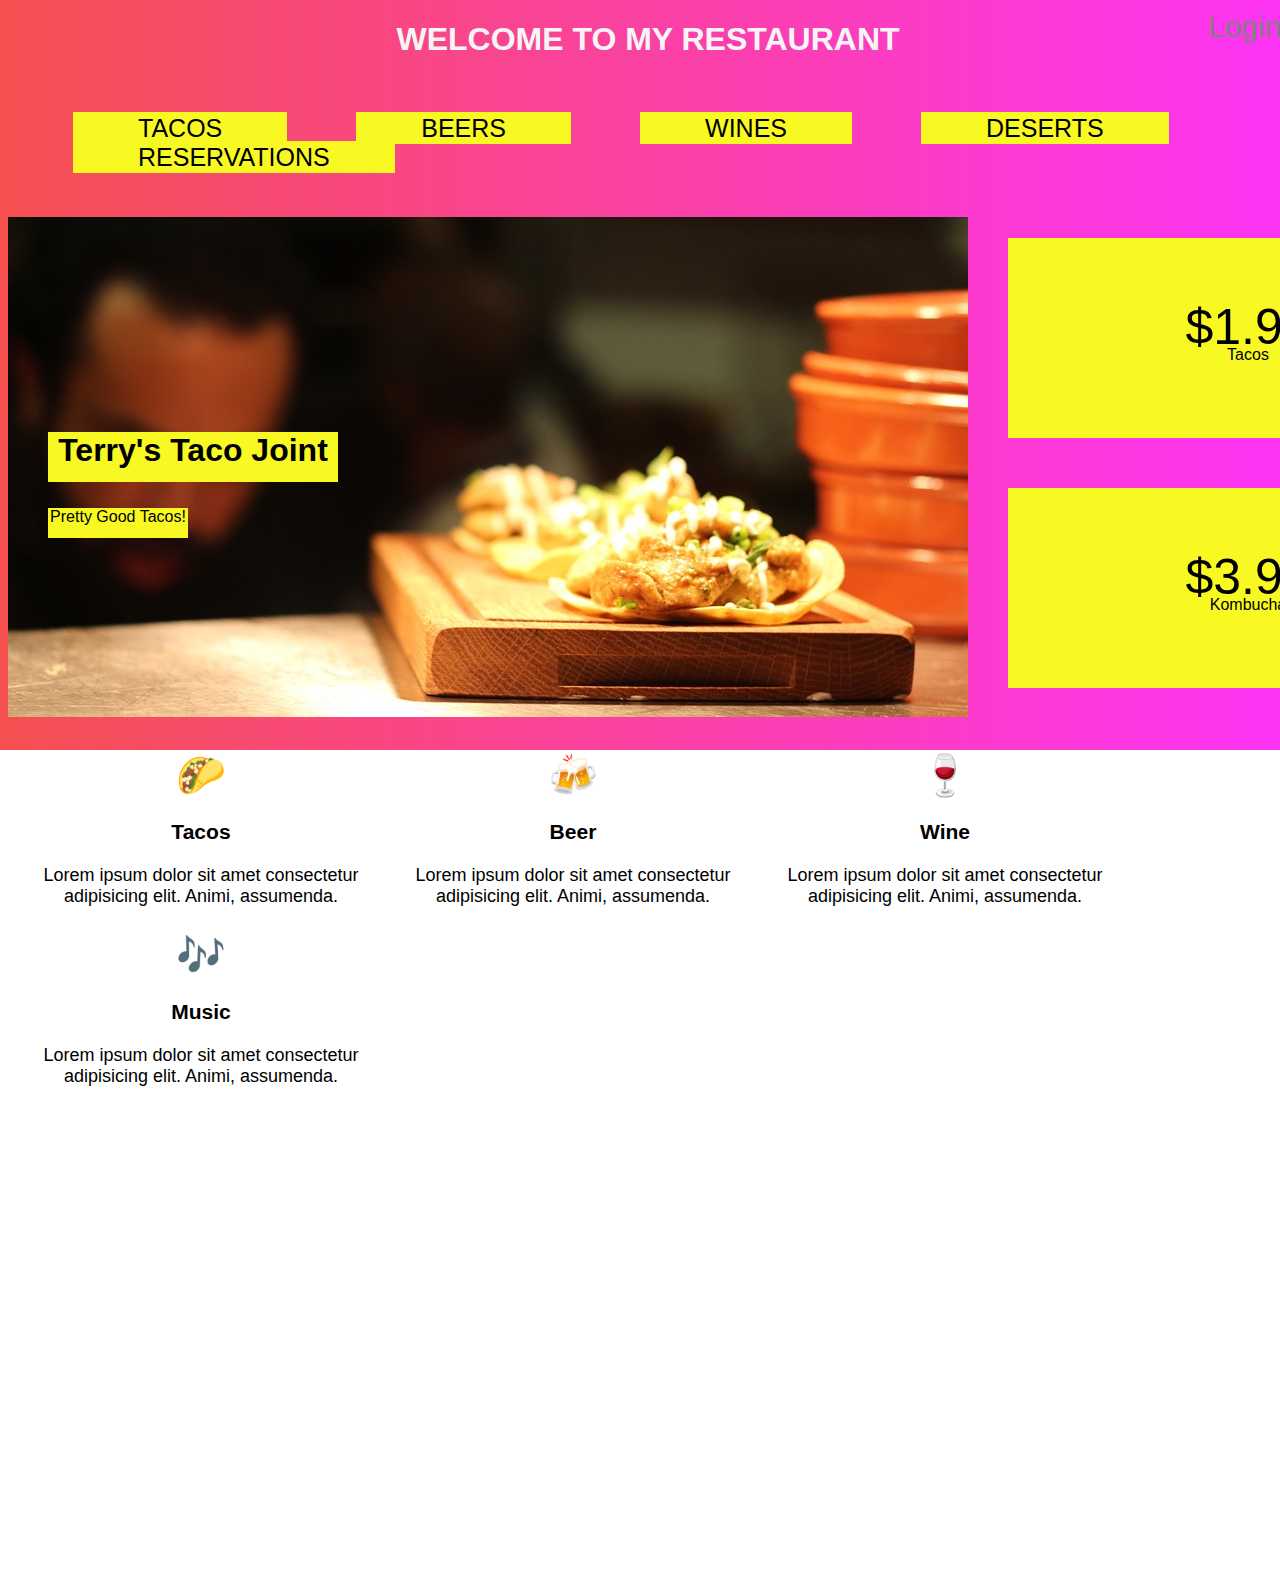
<file: index.html>
<!DOCTYPE html>
<html lang="en">
<head>
    <title>MY RESTAURANT</title>
    <link rel="icon" href="https://cdn.pixabay.com/photo/2015/04/20/13/30/kitchen-731351__340.jpg">
    <link rel="stylesheet" href="./style.css">
</head>
<body>
    <div id="head">
        <h1>WELCOME TO MY RESTAURANT</h1>
    </div>
    <div id="login">
        <a href="./login.html">Login</a>
        <span class="span">|</span>
        <a href="./signup.html">Sign Up</a>
    </div>
    <div id="header">
        <a href="">TACOS</a>
        <a href="">BEERS</a>
        <a href="">WINES</a>
        <a href="">DESERTS</a>
        <a href="">RESERVATIONS</a>
    </div>
    <div class="banner">
        <header class="heading">
            <h1>Terry's Taco Joint</h1>
            <p>Pretty Good Tacos!</p>
        </header>
        <div class="dollar d1">
            <p class="price">$1.99</p>
            <p>Tacos</p>
        </div>
        <div class="dollar d2">
            <p class="price">$3.99</p>
            <p>Kombucha</p>
        </div>
    </div>
    <div class="cards">
        <div class="feature">
            <span class="icon">🌮</span>
            <h3>Tacos</h3>
            <p>
            Lorem ipsum dolor sit amet consectetur adipisicing elit. Animi,
            assumenda.
            </p>
        </div>
        <div class="feature">
            <span class="icon">🍻</span>
            <h3>Beer</h3>
            <p>
            Lorem ipsum dolor sit amet consectetur adipisicing elit. Animi,
            assumenda.
            </p>
        </div>
        <div class="feature">
            <span class="icon">🍷</span>
            <h3>Wine</h3>
            <p>
            Lorem ipsum dolor sit amet consectetur adipisicing elit. Animi,
            assumenda.
            </p>
        </div>
        <div class="feature">
            <span class="icon">🎶</span>
            <h3>Music</h3>
            <p>
            Lorem ipsum dolor sit amet consectetur adipisicing elit. Animi,
            assumenda.
            </p>
        </div>
    </div>
</body>
</html>
</file>
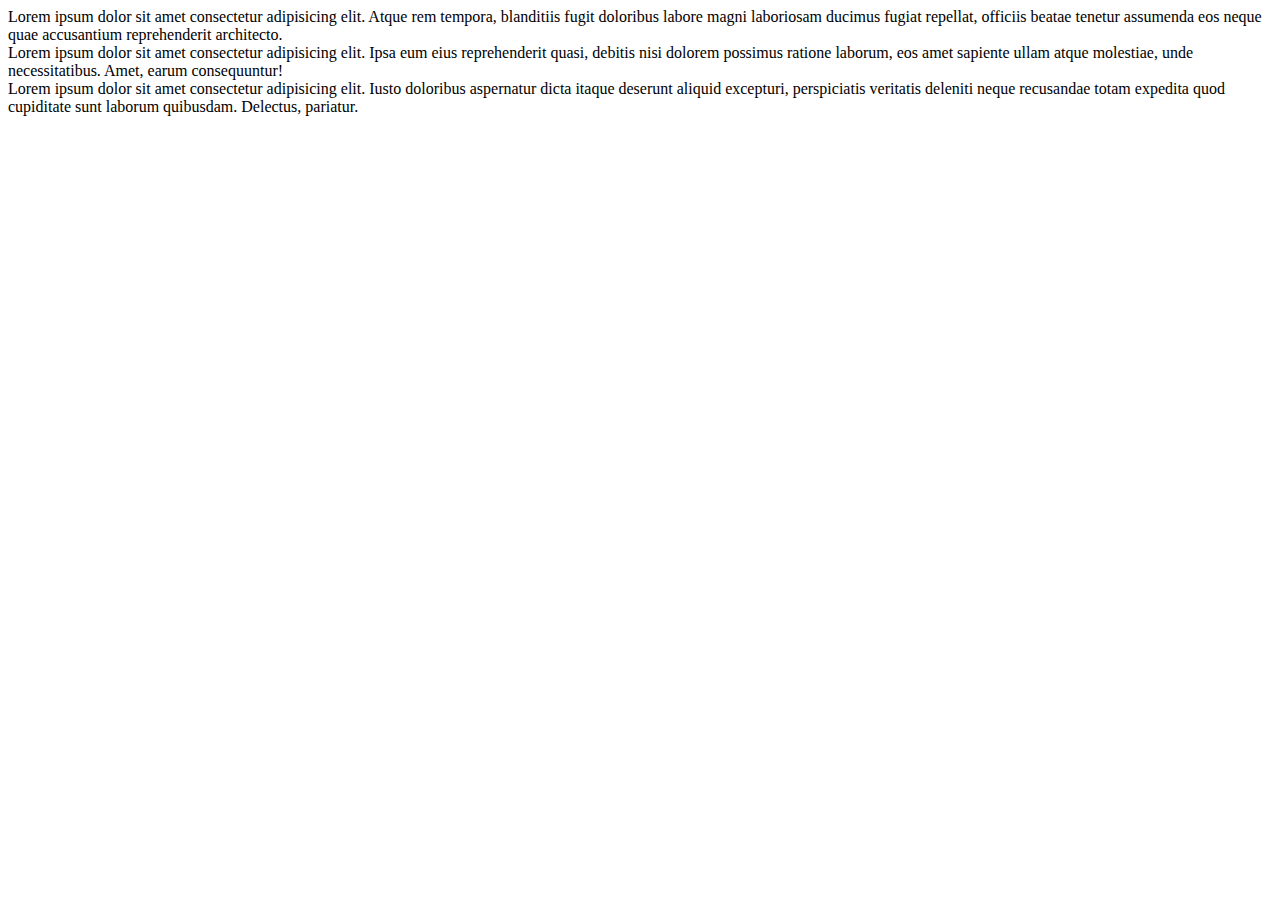
<file: bootstap.html>
<!doctype html>
<html lang="en">
  <head>
    <!-- Required meta tags -->
    <meta charset="utf-8">
    <meta name="viewport" content="width=device-width, initial-scale=1, shrink-to-fit=no">

    <!-- Bootstrap CSS -->
    <link rel="stylesheet" href="https://cdn.jsdelivr.net/npm/bootstrap@4.6.0/dist/css/bootstrap.min.css" integrity="sha384-B0vP5xmATw1+K9KRQjQERJvTumQW0nPEzvF6L/Z6nronJ3oUOFUFpCjEUQouq2+l" crossorigin="anonymous">

    <title>Hello, world!</title>
  </head>
  <body>
    <div class="row">
        <div class="col-sm-4 bg-success">Lorem ipsum dolor sit amet consectetur adipisicing elit. Atque rem tempora, blanditiis fugit doloribus labore magni laboriosam ducimus fugiat repellat, officiis beatae tenetur assumenda eos neque quae accusantium reprehenderit architecto.</div>
        <div class="col-sm-4 bg-danger">Lorem ipsum dolor sit amet consectetur adipisicing elit. Ipsa eum eius reprehenderit quasi, debitis nisi dolorem possimus ratione laborum, eos amet sapiente ullam atque molestiae, unde necessitatibus. Amet, earum consequuntur!</div>
        <div class="col-sm-4 bg-warning">Lorem ipsum dolor sit amet consectetur adipisicing elit. Iusto doloribus aspernatur dicta itaque deserunt aliquid excepturi, perspiciatis veritatis deleniti neque recusandae totam expedita quod cupiditate sunt laborum quibusdam. Delectus, pariatur.</div>
    </div>
    <!-- Optional JavaScript; choose one of the two! -->

    <!-- Option 1: jQuery and Bootstrap Bundle (includes Popper) -->
    <script src="https://code.jquery.com/jquery-3.5.1.slim.min.js" integrity="sha384-DfXdz2htPH0lsSSs5nCTpuj/zy4C+OGpamoFVy38MVBnE+IbbVYUew+OrCXaRkfj" crossorigin="anonymous"></script>
    <script src="https://cdn.jsdelivr.net/npm/bootstrap@4.6.0/dist/js/bootstrap.bundle.min.js" integrity="sha384-Piv4xVNRyMGpqkS2by6br4gNJ7DXjqk09RmUpJ8jgGtD7zP9yug3goQfGII0yAns" crossorigin="anonymous"></script>

    <!-- Option 2: Separate Popper and Bootstrap JS -->
    <!--
    <script src="https://code.jquery.com/jquery-3.5.1.slim.min.js" integrity="sha384-DfXdz2htPH0lsSSs5nCTpuj/zy4C+OGpamoFVy38MVBnE+IbbVYUew+OrCXaRkfj" crossorigin="anonymous"></script>
    <script src="https://cdn.jsdelivr.net/npm/popper.js@1.16.1/dist/umd/popper.min.js" integrity="sha384-9/reFTGAW83EW2RDu2S0VKaIzap3H66lZH81PoYlFhbGU+6BZp6G7niu735Sk7lN" crossorigin="anonymous"></script>
    <script src="https://cdn.jsdelivr.net/npm/bootstrap@4.6.0/dist/js/bootstrap.min.js" integrity="sha384-+YQ4JLhjyBLPDQt//I+STsc9iw4uQqACwlvpslubQzn4u2UU2UFM80nGisd026JF" crossorigin="anonymous"></script>
    -->
  </body>
</html>
</file>
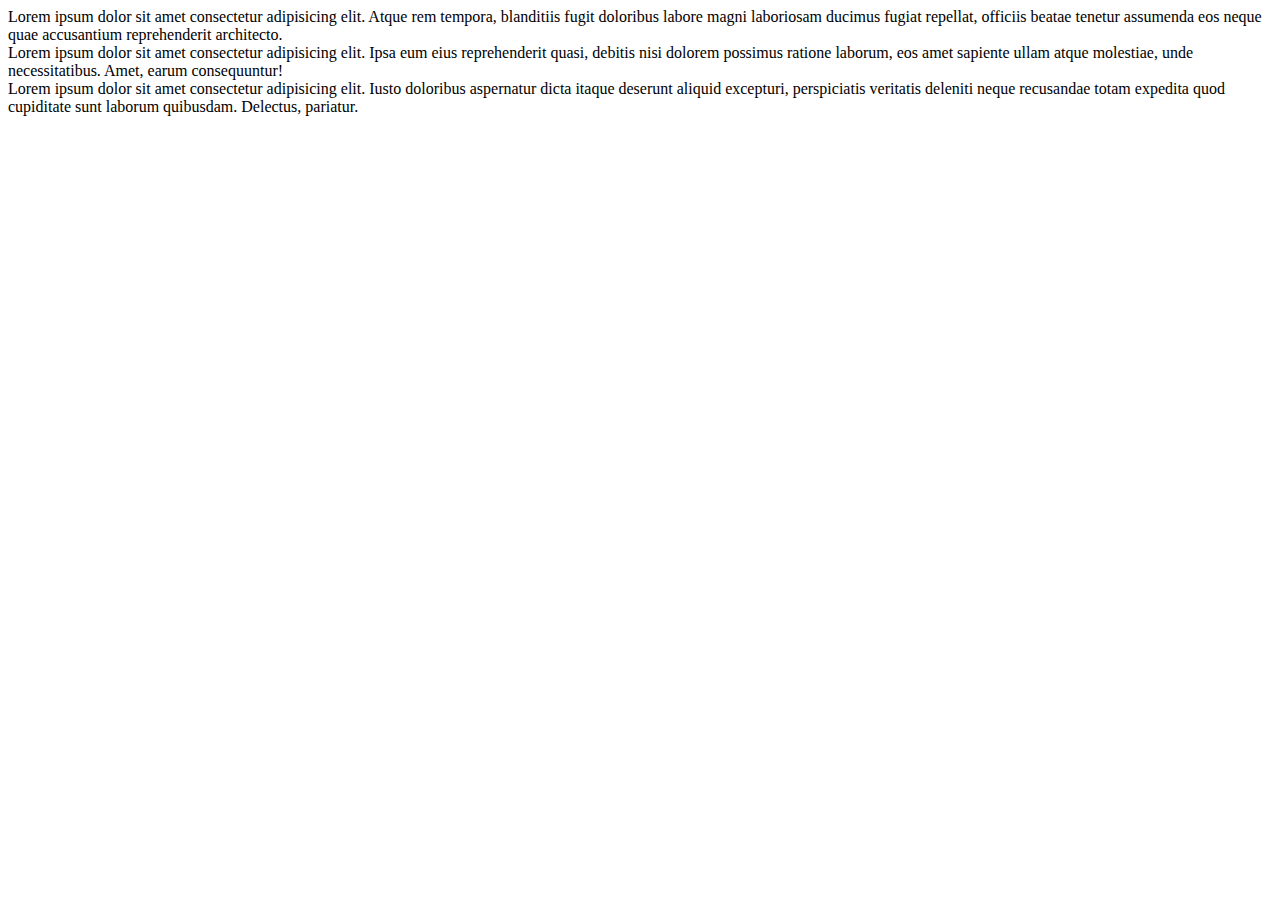
<file: bootstrap1.html>
<!DOCTYPE html>
<html lang="en">
<head>
    <title>Document</title>
    <link rel="stylesheet" href="https://cdn.jsdelivr.net/npm/bootstrap@4.6.0/dist/css/bootstrap.min.css" integrity="sha384-B0vP5xmATw1+K9KRQjQERJvTumQW0nPEzvF6L/Z6nronJ3oUOFUFpCjEUQouq2+l" crossorigin="anonymous">

</head>
<body>
    <div class="row">
        <div class="col-sm-4 bg-success">Lorem ipsum dolor sit amet consectetur adipisicing elit. Atque rem tempora, blanditiis fugit doloribus labore magni laboriosam ducimus fugiat repellat, officiis beatae tenetur assumenda eos neque quae accusantium reprehenderit architecto.</div>
        <div class="col-sm-4 bg-danger">Lorem ipsum dolor sit amet consectetur adipisicing elit. Ipsa eum eius reprehenderit quasi, debitis nisi dolorem possimus ratione laborum, eos amet sapiente ullam atque molestiae, unde necessitatibus. Amet, earum consequuntur!</div>
        <div class="col-sm-4 bg-warning">Lorem ipsum dolor sit amet consectetur adipisicing elit. Iusto doloribus aspernatur dicta itaque deserunt aliquid excepturi, perspiciatis veritatis deleniti neque recusandae totam expedita quod cupiditate sunt laborum quibusdam. Delectus, pariatur.</div>
    </div>

    <script src="https://code.jquery.com/jquery-3.5.1.slim.min.js" integrity="sha384-DfXdz2htPH0lsSSs5nCTpuj/zy4C+OGpamoFVy38MVBnE+IbbVYUew+OrCXaRkfj" crossorigin="anonymous"></script>
    <script src="https://cdn.jsdelivr.net/npm/bootstrap@4.6.0/dist/js/bootstrap.bundle.min.js" integrity="sha384-Piv4xVNRyMGpqkS2by6br4gNJ7DXjqk09RmUpJ8jgGtD7zP9yug3goQfGII0yAns" crossorigin="anonymous"></script>

</body>
</html>
</file>
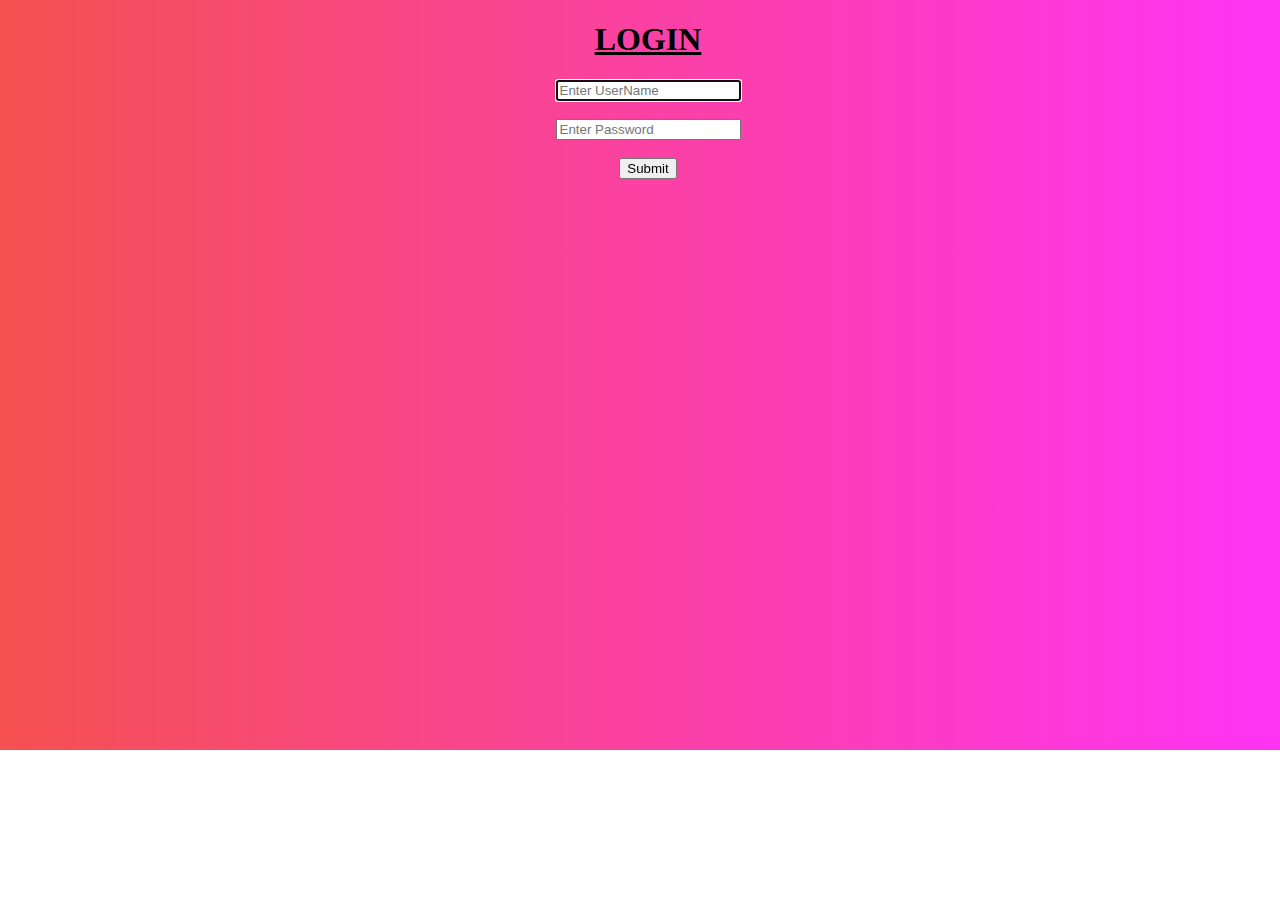
<file: login.html>
<!DOCTYPE html>
<html lang="en">
<head>
    <title>LOGIN</title>
    <link rel="stylesheet" href="./style.css">
</head>
<body>
    <h1 style="text-align: center;"><u>LOGIN</u></h1>
    <form action="">
        <input type="text" placeholder="Enter UserName" autofocus required> <br><br>
        <input type="password" placeholder="Enter Password"> <br><br>
        <input type="submit">
    </form>
</body>
</html>
</file>
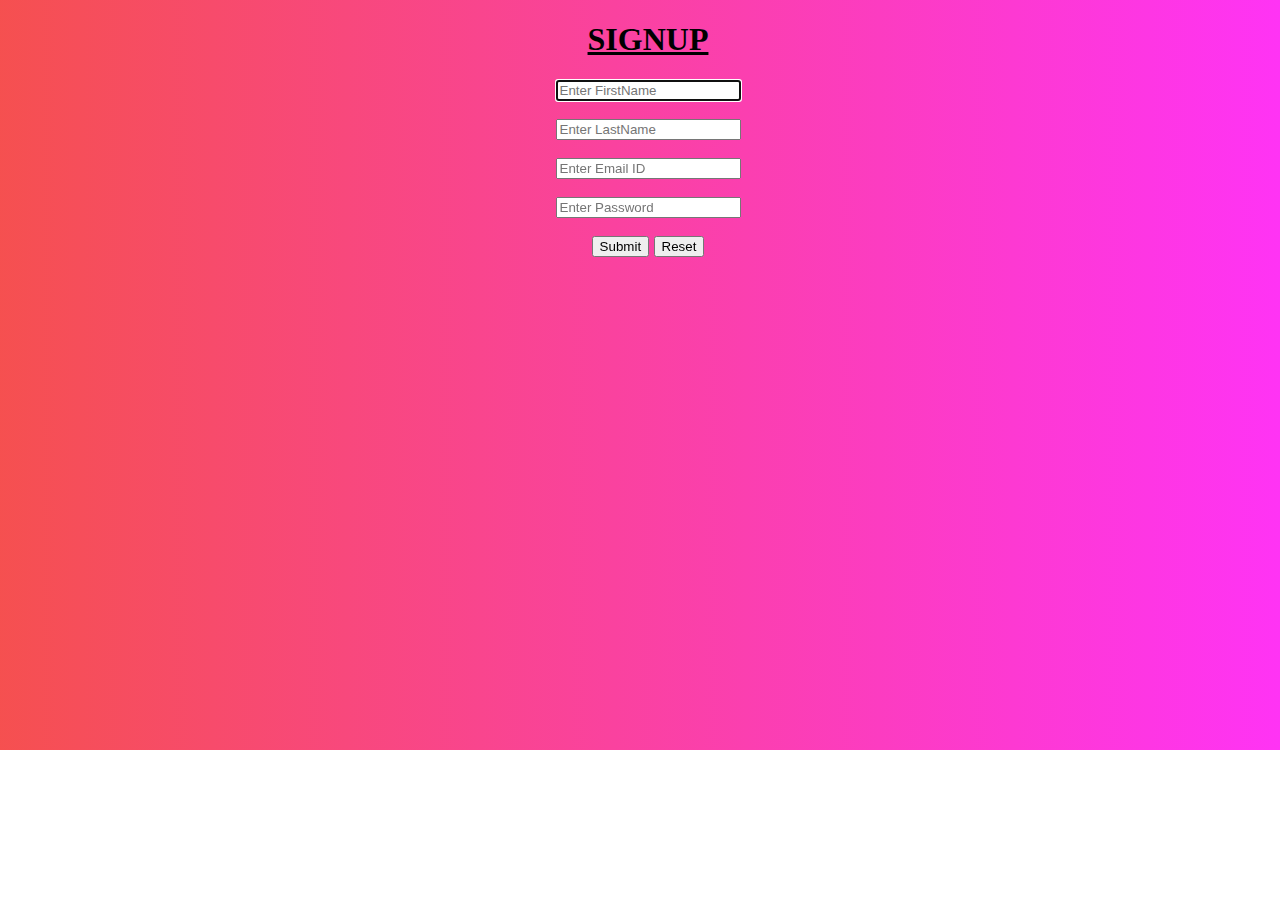
<file: signup.html>
<!DOCTYPE html>
<html lang="en">
<head>
    <title>SIGNUP</title>
    <link rel="stylesheet" href="./style.css">
</head>
<body>
    <h1 style="text-align: center;"><u>SIGNUP</u></h1>
    <form action="">
        <input type="text" placeholder="Enter FirstName" autofocus required> <br><br>
        <input type="text" placeholder="Enter LastName"> <br><br>
        <input type="email" placeholder="Enter Email ID"> <br><br>
        <input type="password" placeholder="Enter Password"> <br><br>
        <input type="submit"> 
        <input type="reset">

    </form>
</body>
</html>
</file>
<file: style.css>
body
{    
    height: 100vh;
    width: 100vw;
    background-repeat: no-repeat;
    background-size:100vw 750px;
    background-attachment: fixed;
    background-image: linear-gradient(to right ,rgb(243, 36, 36,0.8),rgb(255, 0, 242,0.8));
}
body
{
    margin-bottom: 0px;
}
#head h1{
    font-family: 'Segoe UI', Tahoma, Geneva, Verdana, sans-serif;
    text-align: center!important;
    color: whitesmoke;
}
#login a
{
    text-decoration: none;
    font-family: 'Segoe UI', Tahoma, Geneva, Verdana, sans-serif;
    font-size: 30px;
    color: grey;
    position: relative;
    left: 1200px;
    bottom: 70px;
}
.span
{
    color: grey;
    font-size: 30px;
    position: relative;
    left: 1200px;
    bottom: 70px;
}
#header a
{
    text-decoration: none;
    color: black;
    font-family: 'Segoe UI', Tahoma, Geneva, Verdana, sans-serif;
    font-size: 25px;
    background-color: rgb(248, 248, 35);
    padding: 2px 65px 2px 65px;
    margin-left: 65px;

}
#header a:hover
{
    font-size: 30px;
}
.banner
{
    margin-top: 45px;
}
.heading {
    background-image: url(./banner);
    background-repeat: no-repeat;
    height:500px;
    text-align: center;
}
.heading h1 
{
    background-color: rgb(248, 248, 35);
    height: 50px;
    width: 290px;
    font-family: 'Segoe UI', Tahoma, Geneva, Verdana, sans-serif;
    position: relative;
    top: 215px;
    left: 40px;

}
.heading p{
    background-color: rgb(248, 248, 35);
    height: 30px;
    width: 140px;
    font-family: 'Segoe UI', Tahoma, Geneva, Verdana, sans-serif;
    position: relative;
    top: 220px;
    left: 40px;
}
.dollar 
{
    background-color:rgb(248, 248, 35);
    height: 200px;
    width: 480px;
    position: relative;
    left: 1000px;
    bottom: 529px;
    font-family: 'Segoe UI', Tahoma, Geneva, Verdana, sans-serif;
    text-align: center;
}
.dollar:hover
{
    transition: width 2s height 2s transform 2s;
    width: 500px;
    height: 230px;
}
.price
{
    font-size: 50px;
    position: relative;
    top: 60px;
}
.feature
{
    background-color: white;
    height: 180px;
    width: 350px;
    display: inline-block;
    position: relative;
    bottom: 465px;
    text-align: center;
    font-family: 'Segoe UI', Tahoma, Geneva, Verdana, sans-serif;
    font-size: 18px;
    margin-left: 18px;
}
.icon
{
    font-size: 40px;
}
.feature:hover
{
    background-color: white;
    height: 190px;
    width: 370px;
    font-size: 20px;
}
form
{
    text-align: center; 
    font-family: 'Segoe UI', Tahoma, Geneva, Verdana, sans-serif;
}
input:hover
{
    color: rgb(255, 0, 242,0.8);
    text-align: center;
}
</file>
